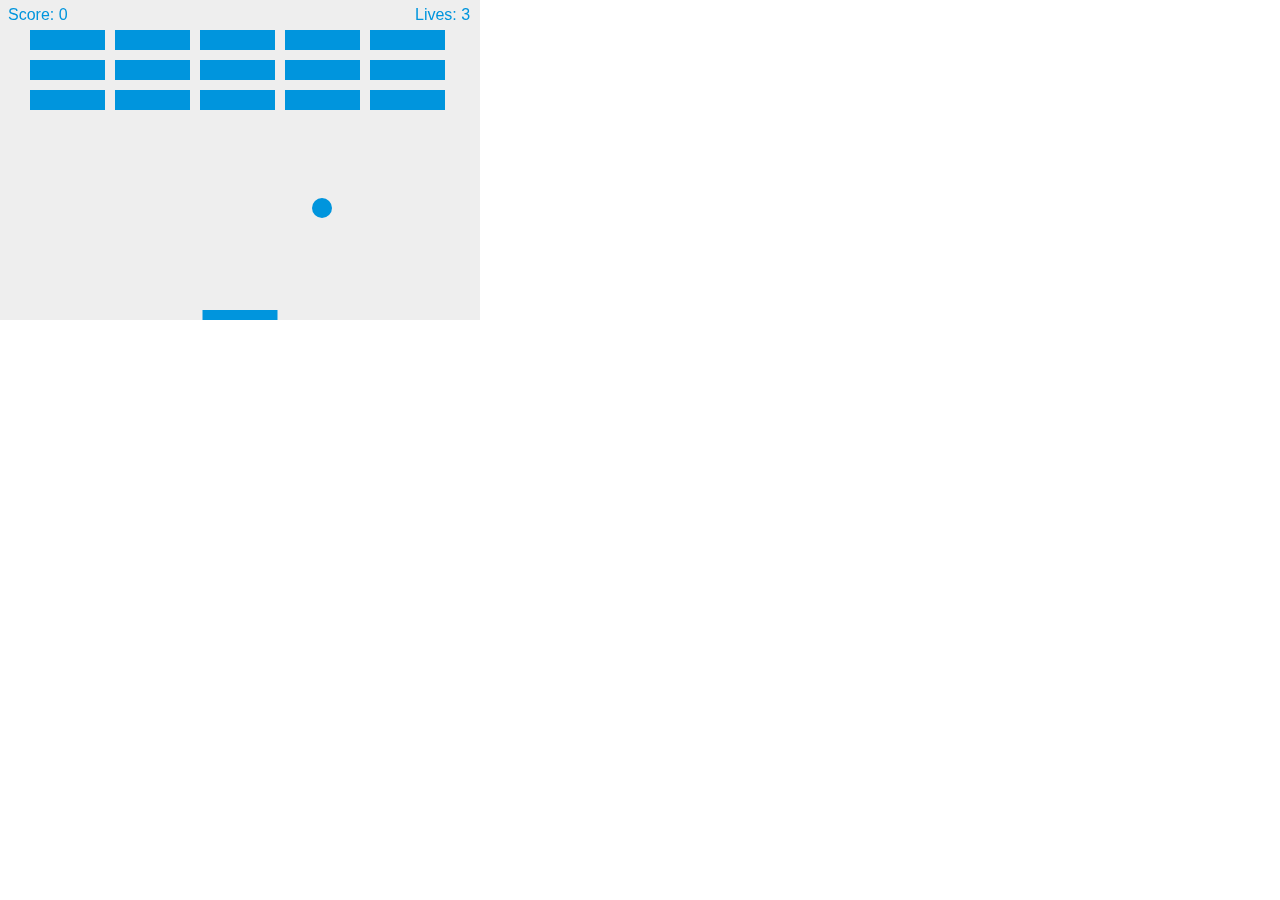
<file: breakout-clone.html>
<!DOCTYPE html>
<html>
<head>
    <meta charset="utf-8" />
    <title>Gamedev Canvas Workshop</title>
    <link rel="stylesheet" href="breakout-clone.css">
</head>
<body>
	<canvas id="myCanvas" width="480" height="320"></canvas>
	<script src="breakout-clone.js"></script>
</body>
</html>
</file>
<file: breakout-clone.css>
/******************************Reset*********************************/
html, body, div, span, applet, object, iframe,
h1, h2, h3, h4, h5, h6, p, blockquote, pre,
a, abbr, acronym, address, big, cite, code,
del, dfn, em, img, ins, kbd, q, s, samp,
small, strike, strong, sub, sup, tt, var,
b, u, i, center,
dl, dt, dd, ol, ul, li,
fieldset, form, label, legend,
table, caption, tbody, tfoot, thead, tr, th, td,
article, aside, canvas, details, embed, 
figure, figcaption, footer, header, hgroup, 
menu, nav, output, ruby, section, summary,
time, mark, audio, video {
  margin: 0;
  padding: 0;
  border: 0;
  font-size: 100%;
  font: inherit;
  vertical-align: baseline;
}
article, aside, details, figcaption, figure, 
footer, header, hgroup, menu, nav, section {
  display: block;
}
body {
  line-height: 1;
}
ol, ul {
  list-style: none;
}
blockquote, q {
  quotes: none;
}
blockquote:before, blockquote:after,
q:before, q:after {
  content: '';
  content: none;
}
table {
  border-collapse: collapse;
  border-spacing: 0;
}
/*******************************Reset********************************/

canvas {
  background: #eee;
  display: block;
}
</file>
